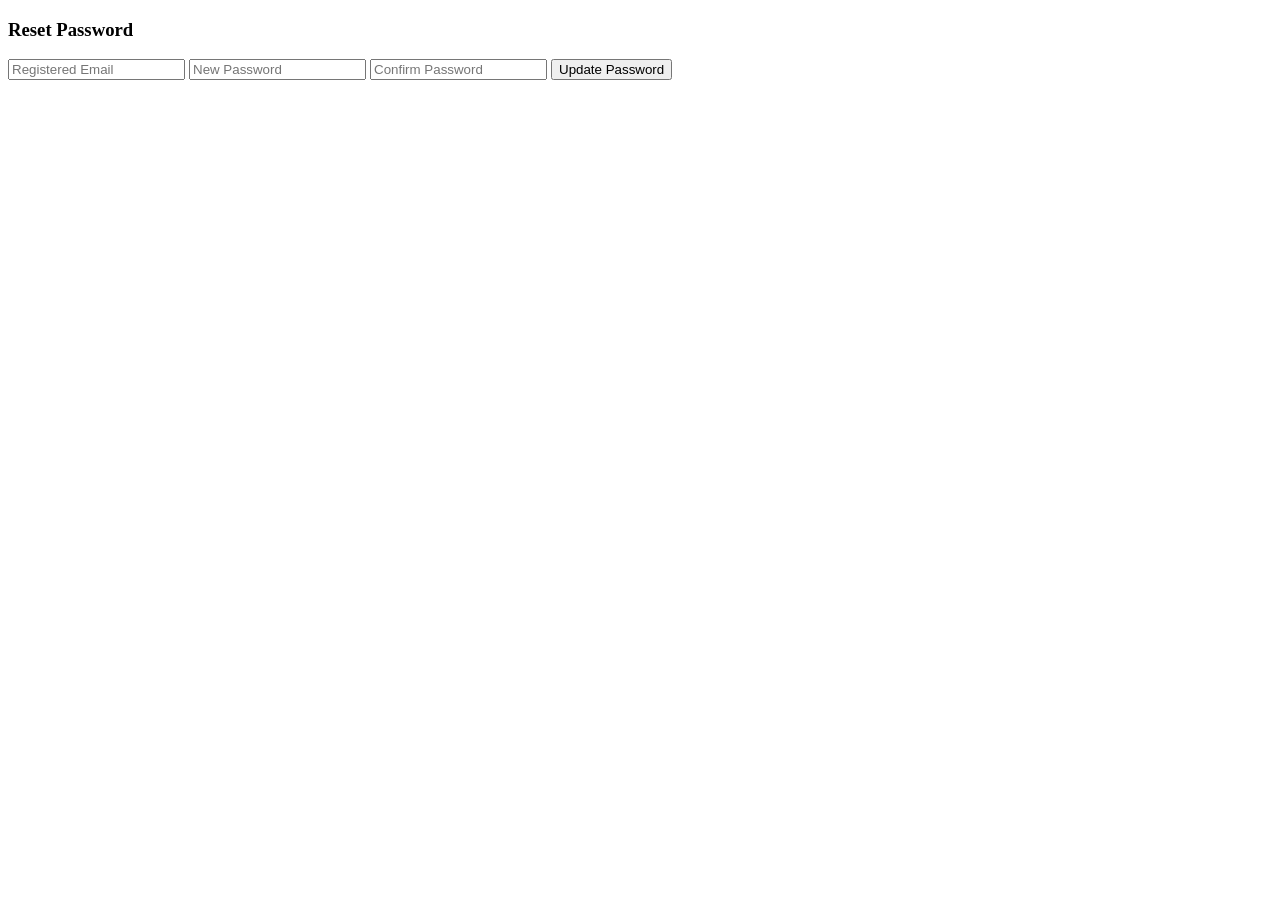
<file: src/main/webapp/forgotPassword.html>
<!DOCTYPE html>
<html>
<head>
<meta charset="UTF-8">
<title>Insert title here</title>
</head>
<body>
	
	<div class="box">
	    <h3>Reset Password</h3>

	    <form id="forgotForm">
	        <input type="email" name="email" placeholder="Registered Email" required>
	        <input type="password" name="password" placeholder="New Password" required>
	        <input type="password" name="confirmPassword" placeholder="Confirm Password" required>

	        <button type="submit">Update Password</button>
	    </form>
	</div>

	<script src="forgotPassword.js"></script>
	
</body>
</html>
</file>
